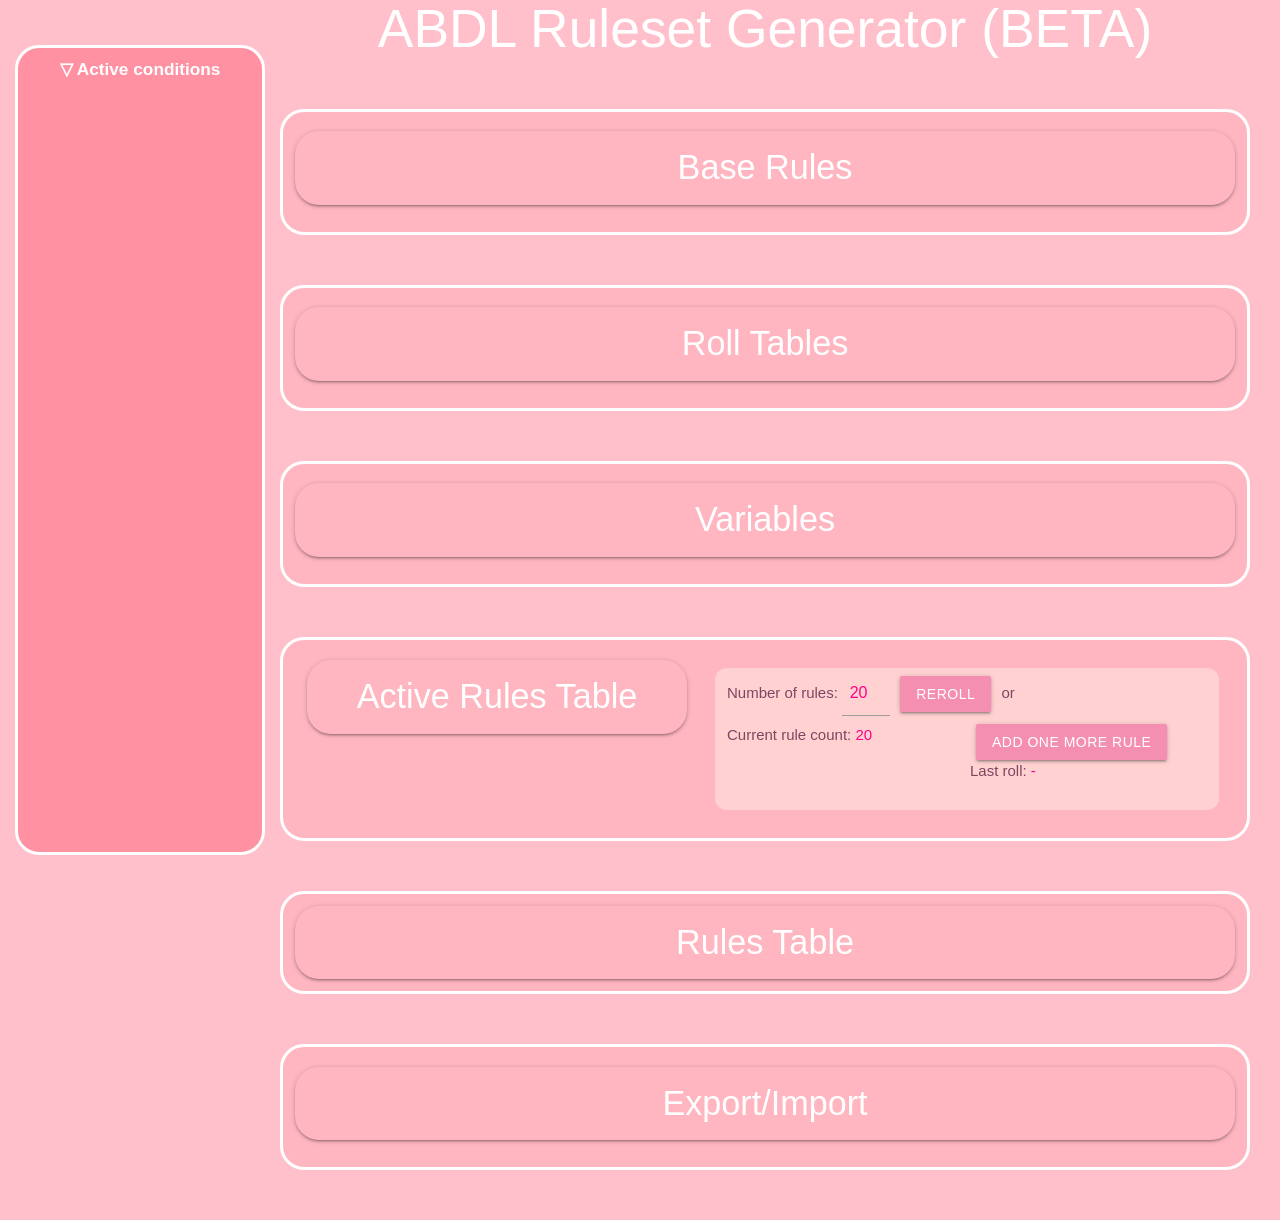
<file: index.html>
<!DOCTYPE html>
<html>
<head>
  <meta name="description" content="ABDL Ruleset Generator (BETA)">
  <meta name="author" content="Timmy Wormwood">
  <meta charset="UTF-8">
  <title>ABDL Ruleset Generator (BETA)</title>
  
  <script type="text/javascript" src="js/jquery.js"></script>
  <script type="text/javascript" src="json/tableData.json"></script>
  
  <!--Import Google Icon Font-->
  <link href="https://fonts.googleapis.com/icon?family=Material+Icons" rel="stylesheet">
  <!--Import materialize.css-->
  <link type="text/css" rel="stylesheet" href="css/materialize.css"  media="screen,projection"/>
  
  <link rel="stylesheet" href="css/main.css">

  <!--Let browser know website is optimized for mobile-->
  <meta name="viewport" content="width=device-width, initial-scale=1.0"/>
</head>

<script>

  // Globally scoped variables
  let activeRuleset = [];
  let condensedActiveRuleset = [];
  let likelihoodArray = [];
  let rulesVariablesData = [];
  let customVariablesData = [];
  customVariablesData["diaperTime"] = 0;
  let derivedVariablesData = [];
  let lastRolledRuleID = "-";
  let lastRoledRuleIDArray = [];
  let A0_inputValue = 0;
  

  // Automatically populate rules table with info from JSON
  const populateRulesTable = function() {
    console.log("Populating rules table...");
    const rulesTable = document.getElementById("rulesTable");
    
    rulesData.forEach(rule => {
      let row = rulesTable.insertRow();
      $(row).addClass("rulesRow");
      $(row).addClass(rule.category);
      
      let ruleId = row.insertCell(0);
      let likelihood = row.insertCell(1);
      let maxStack = row.insertCell(2);
      let stack = row.insertCell(3);
      let description = row.insertCell(4);
      
      ruleId.innerHTML = rule.rule_id;
      likelihood.innerHTML = rule.likelihood;
      maxStack.innerHTML = rule.max_stacks;
      stack.innerHTML = "<span id='RulesTableStack_" + rule.rule_id + "' class='RulesTableStackSpan'>0</span><button class='addStack activeButton vertical-center waves-effect waves-light pink lighten-3 btn' onclick='addRuleStack(\"" + rule.rule_id + "\")'>+</button><button class='removeStack activeButton vertical-center waves-effect waves-light pink lighten-3 btn' onclick='removeRuleStack(\"" + rule.rule_id + "\")'>&minus;</button>";
      stack.classList.add("RulesTableStackCell");
      description.innerHTML = rule.description.replace(/_Value/g, "_Value_AllRules").replace(/A0_MissingCountInput/g, "A0_MissingCountInput_AllRules");
      
      // Add class for the rule id cell if it is among the rules not handled by the "Active conditions" sidebar.
      if (notConditionListOrAutocalcRules.includes(rule.rule_id)) {
        ruleId.classList.add("notConditionListRule");
      }
    });
  };


  // Automatically populate active rules table
  const populateActiveRulesTable = function() {
    console.log("Populating active rules table...");
    let activeRulesTable = document.getElementById("activeRulesTable");
    
    Object.entries(activeRuleset).forEach(rule => {
      if (rule[1].stacks > 0) {
        let row = activeRulesTable.insertRow();
        $(row).attr("id", rule[0]);
        $(row).addClass("activeRulesRow");
        $(row).addClass(rule[1].category);
        
        if (lastRoledRuleIDArray.includes(rule[0])) {
          $(row).addClass("lastRolledRule");
        }
        
        let ruleId = row.insertCell(0);
        let stacks = row.insertCell(1);
        let description = row.insertCell(2);

        ruleId.innerHTML = rule[0];
        stacks.innerHTML = rule[1].stacks;
        description.innerHTML = rule[1].description;
        
        // Add class for the rule id cell if it is among the rules not handled by the "Active conditions" sidebar.
        if (notConditionListOrAutocalcRules.includes(rule[0])) {
          ruleId.classList.add("notConditionListRule");
        }
    
      //Calculates and updates the inner values inside the rule text
      if (rule[1].per_additional_stack != "") {
        let spanID = rule[1].rule_id + "_Value";
        rule[1].total_value = rule[1].starting_value + (rule[1].per_additional_stack * (rule[1].stacks - 1));
        document.getElementById(spanID).textContent = rule[1].total_value;
      }
      if (rule[1].rule_id == "A0") {
        //Auto-update diaper time when the input box at rule A0 changes.
        document.getElementById('A0_MissingCountInput').addEventListener('input', function(event) {
          console.log('A0 input changed, recalculating variables');
          A0_inputValue = event.target.value;
          calculateVariables();
          clearTable("variablesRow");
          populateVariablesTable();
        });
      }
      }
    });
    
    updateConditions();
  };


  // Automatically populate variables table with info from JSON
  const populateVariablesTable = function() {
    console.log("Populating variables table...");
    const variablesTable = document.getElementById("variablesTable");
    
    Object.entries(baseVariablesData).forEach(baseVar => {
      let row = variablesTable.insertRow();
      $(row).addClass("variablesRow");
      $(row).addClass(baseVar[1].category);
      
      let name = row.insertCell(0);
      let units = row.insertCell(1);
      let baseValue = row.insertCell(2);
      let fromRules = row.insertCell(3);
      let custom = row.insertCell(4);
      let totalValue = row.insertCell(5);
      let customAdd = row.insertCell(6);
      
      name.innerHTML = baseVar[1].name;
      units.innerHTML = baseVar[1].units;
      $(units).addClass("unitsCell");
      baseValue.innerHTML = baseVariablesData[baseVar[0]].value;
      fromRules.innerHTML = rulesVariablesData[baseVar[0]];
      custom.innerHTML = '';
      totalValue.innerHTML = derivedVariablesData[baseVar[0]];
      totalValue.classList.add("highlight");
      
      // It feels stupid to add this custom input box to only Diaper Time here, but whatever, it's not that big of an overhead...
      if (baseVar[0] == "diaperTime") {
        custom.innerHTML = customVariablesData["diaperTime"];
        customAdd.innerHTML = '<input id="diaperTimeCustomInput" type="number" name="diaperTimeCustom" value="0" /><a id="diaperTimeCustomAddButton" class="activeButton vertical-center waves-effect waves-light pink lighten-3 btn" onclick="customDiaperTimeAdd()">Add</a>';
      }
    });
    let diaperTimeCustomInput = document.getElementById("diaperTimeCustomInput");
    diaperTimeCustomInput.addEventListener('keypress', diaperTimeCustomInputEnter)
  };
  
  const diaperTimeCustomInputEnter = function() {
    if (event.key === 'Enter') {
      customDiaperTimeAdd();
    }
  }
  
  const customDiaperTimeAdd = function() {
    diaperTimeCustomInput = document.getElementById("diaperTimeCustomInput");
    customVariablesData["diaperTime"] += Number(diaperTimeCustomInput.value);
    //diaperTimeCustomInput.value = 0;
    calculateVariables();
    clearTable("variablesRow");
    populateVariablesTable();
  }

  // Calculate modified variable values based on base values and active rule stacks
  const calculateVariables = function() {
    console.log("Calculating variables...");
    if (Object.keys(baseVariablesData).includes("diaperTime")) {
      let A0_DiaperTimePerStack = 0;
      let A0_DiaperTimePerStackElement = document.getElementById("A0_Value2");
      if (A0_DiaperTimePerStackElement) {
        A0_DiaperTimePerStack = Number(A0_DiaperTimePerStackElement.textContent);
      }
      
      rulesVariablesData["diaperTime"] = activeRuleset["M0"].total_value + A0_DiaperTimePerStack * A0_inputValue;
      derivedVariablesData["diaperTime"] = baseVariablesData.diaperTime.value + rulesVariablesData["diaperTime"] + customVariablesData["diaperTime"];
    }
    if (Object.keys(baseVariablesData).includes("cornerTime")) {
      rulesVariablesData["cornerTime"] = activeRuleset["C0"].total_value;
      derivedVariablesData["cornerTime"] = baseVariablesData.cornerTime.value + rulesVariablesData["cornerTime"];
    }
    if (Object.keys(baseVariablesData).includes("drinkingAmount")) {
      rulesVariablesData["drinkingAmount"] = activeRuleset["D0"].total_value;
      derivedVariablesData["drinkingAmount"] = baseVariablesData.drinkingAmount.value + rulesVariablesData["drinkingAmount"];
    }
    if (Object.keys(baseVariablesData).includes("swatsPerSpanking")) {
      rulesVariablesData["swatsPerSpanking"] = activeRuleset["P0"].total_value;
      derivedVariablesData["swatsPerSpanking"] = baseVariablesData.swatsPerSpanking.value + rulesVariablesData["swatsPerSpanking"];
    }
    if (Object.keys(baseVariablesData).includes("paciTime")) {
      rulesVariablesData["paciTime"] = activeRuleset["B0"].total_value;
      derivedVariablesData["paciTime"] = baseVariablesData.paciTime.value + rulesVariablesData["paciTime"];
    }
    if (Object.keys(baseVariablesData).includes("changeRequirement")) {
      rulesVariablesData["changeRequirement"] = activeRuleset["E5"].total_value;
      derivedVariablesData["changeRequirement"] = baseVariablesData.changeRequirement.value + rulesVariablesData["changeRequirement"];
    }
    console.log(derivedVariablesData);
  };


  // Generate a object representing a random set of rules.
  //   The returned object contains an element for every rule in the rulesData.
  //   Elements follow this format:   "<rule_id>": <num_stacks>
  const generateActiveRuleset = function(numRules) {
    console.log("Generating active ruleset...");
    numRules = Number(numRules)
    const activeRules = initializeActiveRuleset(rulesData);
    
    if (numRules > maxRules) {
      console.log("ERROR: Desired number of rules is impossible. Defaulting to maximum number of rules: " + maxRules); // TODO: Make a notification box when this happens.
      Object.values(activeRules).forEach(rule => {
        rule.stacks = rule.max_stacks;
        numRules = maxRules;
      });
    } else {
      //handle activeRulesTable class
      let i = 0;
      while (i < numRules) {
        const roll = Math.floor(Math.random() * likelihoodArray.length);
        const rolledRuleId = likelihoodArray[roll];
        if (activeRules[rolledRuleId].stacks <= activeRules[rolledRuleId].max_stacks - 1) {
          activeRules[rolledRuleId].stacks = activeRules[rolledRuleId].stacks + 1;
          i++;
          
          // On rolling X2, add extra rules automatically
          if (rolledRuleId == "X2") {
            if (activeRules[rolledRuleId].stacks == 1) {
              numRules += Number(activeRules[rolledRuleId].starting_value);
              
            } else {
              numRules += Number(activeRules[rolledRuleId].per_additional_stack);
            }
            if (numRules > maxRules) {
              numRules = maxRules;
            }
          }
        }
      }
    }
    const condensedActiveRules = [];
    Object.values(activeRules).forEach(rule => {
      if (rule.stacks > 0) {
        condensedActiveRules.push(rule);
      }
    });
    console.log(condensedActiveRules);
    
    activeRuleset = activeRules;
    condensedActiveRuleset = condensedActiveRules; // Maybe get rid of this one
    
    // Update stacks in Rules Table
    Object.values(activeRuleset).forEach(rule => {updateRulesTableStack(rule.rule_id)});
    
  //Update "Current rule count" text
  document.getElementById("ruleCountNumber").textContent = numRules;
  };
  
  
  // Adds 1 stack to a specific rule
  const addRuleStack = function(ruleId) {
    let ruleCountNumber = Number(document.getElementById("ruleCountNumber").textContent);
    if (ruleCountNumber >= maxRules) {return}
    
    let i = 0;
    numRules = 1;
    lastRolledRuleID = "";
    lastRoledRuleIDArray = [];
    
    if (activeRuleset[ruleId].stacks <= activeRuleset[ruleId].max_stacks - 1) {
      activeRuleset[ruleId].stacks = activeRuleset[ruleId].stacks + 1;
      updateRulesTableStack(ruleId);
      i++;
      ruleCountNumber++;
      
      lastRolledRuleID += ruleId;
      lastRoledRuleIDArray.push(ruleId);
      
      //On rolling X2, add extra rules automatically
      if (ruleId == "X2") {
        if (activeRuleset[ruleId].stacks == 1) {
          numRules += Math.min(Number(activeRuleset[ruleId].starting_value), maxRules - ruleCountNumber - numRules);
        } else {
          numRules += Math.min(Number(activeRuleset[ruleId].per_additional_stack), maxRules - ruleCountNumber - numRules);
        }
      }
      
      if (numRules > 1) {
        while (i < numRules) {
          const roll = Math.floor(Math.random() * likelihoodArray.length);
          const rolledRuleId = likelihoodArray[roll];
          if (activeRuleset[rolledRuleId].stacks <= activeRuleset[rolledRuleId].max_stacks - 1) {
            activeRuleset[rolledRuleId].stacks = activeRuleset[rolledRuleId].stacks + 1;
            updateRulesTableStack(rolledRuleId);
            i++;
            ruleCountNumber++;
            
            lastRolledRuleID += ", ";
            lastRolledRuleID += rolledRuleId;
            lastRoledRuleIDArray.push(rolledRuleId);
            
            //On rolling X2, add extra rules automatically
            if (rolledRuleId == "X2") {
              if (activeRuleset[rolledRuleId].stacks == 1) {
                numRules += Math.min(Number(activeRuleset[rolledRuleId].starting_value), maxRules - ruleCountNumber - numRules);
              } else {
                numRules += Math.min(Number(activeRuleset[rolledRuleId].per_additional_stack), maxRules - ruleCountNumber - numRules);
              }
            }
          }
        }
      }
      //Update "Current rule count" text
      document.getElementById("ruleCountNumber").textContent = ruleCountNumber;
      //Update "Last roll" text
      document.getElementById("lastRolledID").textContent = lastRolledRuleID;
      //Update tables
      updateRulesTables(); 
    }
  }
  
  // Removes 1 stack from a specific rule
  // Obviously, removing a stack of X2 does not remove any other rules automatically.
  const removeRuleStack = function(ruleId) {
    let ruleCountNumber = Number(document.getElementById("ruleCountNumber").textContent);
    if (ruleCountNumber <= 0) {return}
    
    if (activeRuleset[ruleId].stacks >= 1) {
      activeRuleset[ruleId].stacks = activeRuleset[ruleId].stacks - 1;
      activeRuleset[ruleId].total_value = 0;
      updateRulesTableStack(ruleId);
      ruleCountNumber--;
    }
    
    //Update "Current rule count" text
    document.getElementById("ruleCountNumber").textContent = ruleCountNumber;
    //Update tables
    updateRulesTables(); 
  }
  
  
  const updateRulesTableStack = function(ruleId) {
    let stackCell = document.getElementById(`RulesTableStack_${ruleId}`);
    if (stackCell) {
        stackCell.innerHTML = activeRuleset[ruleId].stacks;
    }
  }
  

  const addActiveRules = function(numRules) {
    let ruleCountNumber = Number(document.getElementById("ruleCountNumber").textContent);
    if (ruleCountNumber >= maxRules) {return}
    
    let i = 0;
    numRules = Number(numRules);
    numRules = Math.min(numRules, maxRules - ruleCountNumber);
    lastRolledRuleID = "";
    lastRoledRuleIDArray = [];
    while (i < numRules) {
      const roll = Math.floor(Math.random() * likelihoodArray.length);
      const rolledRuleId = likelihoodArray[roll];
      if (activeRuleset[rolledRuleId].stacks <= activeRuleset[rolledRuleId].max_stacks - 1) {
        activeRuleset[rolledRuleId].stacks = activeRuleset[rolledRuleId].stacks + 1;
        i++;
        ruleCountNumber++;
        
        if (i > 1) {
          lastRolledRuleID += ", ";
        }
        lastRolledRuleID += rolledRuleId;
        lastRoledRuleIDArray.push(rolledRuleId);
        
        //On rolling X2, add extra rules automatically
        if (rolledRuleId == "X2") {
          if (activeRuleset[rolledRuleId].stacks == 1) {
            numRules += Math.min(Number(activeRuleset[rolledRuleId].starting_value), maxRules - ruleCountNumber - numRules);
          } else {
            numRules += Math.min(Number(activeRuleset[rolledRuleId].per_additional_stack), maxRules - ruleCountNumber - numRules);
          }
        }
      }
    }
    //Update "Current rule count" text
    document.getElementById("ruleCountNumber").textContent = ruleCountNumber;
    //Update "Last roll" text
    document.getElementById("lastRolledID").textContent = lastRolledRuleID;
  };
  
  // Helper function for generateActiveRuleset
  const initializeActiveRuleset = function() {
    console.log("Initializing activeRules object...");
    const activeRules = {};
    rulesData.forEach(rule => {
      activeRules[rule.rule_id] = {
        "stacks": 0,
        "max_stacks": rule.max_stacks,
        "description": rule.description,
        "category": rule.category,
        "rule_id": rule.rule_id,
        "starting_value": rule.starting_value || "",
        "per_additional_stack": rule.per_additional_stack || "",
        "total_value": 0
      };
    });
    console.log(activeRules);
    return activeRules;
  };


  // Creates an array of Rule IDs where each Rule ID appears in the 
  //   array a number of times equal to that rule's likelihood.
  const createLikelihoodArray = function() {
    console.log("Creating likelihoodArray...");
    rulesData.forEach(rule => {
      for (let i = 0; i < rule.likelihood; i++) {
        likelihoodArray.push(rule.rule_id);
      }
    });
    console.log(likelihoodArray);
  };


  // Calculates the maximum possible number of accepted rolls
  const calcMaxRules = function() {
    console.log("Calculating max rolls...");
    let maxRules = 0;
    rulesData.forEach(rule => {
      maxRules += rule.max_stacks;
    });
    console.log(maxRules);
    return maxRules;
  };


  const clearTable = function(rowsClassName) {
    console.log("Clearing table with rows: " + rowsClassName);
    let rows = document.getElementsByClassName(rowsClassName);
    while (rows.length > 0) {
      rows[0].remove();
    }
  };


  const rerollActiveRulesTable = function() {
    console.log("REROLLING!");
    const numRules = document.getElementById("numRulesInput").value;
    generateActiveRuleset(numRules);
    updateRulesTables();
    calculateVariables();
    clearTable("variablesRow");
    populateVariablesTable();
  };


  const rollOnRollTable = function(rollTableId, rollTableTitleId, rollTableWrapperId) {
    const rollTable = document.getElementById(rollTableId);
    const rollTableTitle = document.getElementById(rollTableTitleId);
    const rollTableWrapper = document.getElementById(rollTableWrapperId);
    const rows = rollTable.firstElementChild.children;
    // Unselect all rows
    for (const row of rows) {
      row.classList.remove("selected");
    }
    // Make new roll
    const roll = Math.floor(Math.random() * rows.length);
    rows[roll].classList.add("selected");
    // If table is collapsed, hide each row then make the selected one visible
    if (!rollTableTitle.classList.contains("active")) {
      for (const row of rows) {
        row.classList.add("hidden");
      }
      rows[roll].classList.remove("hidden");
      rollTableWrapper.style.display = "block";
      rollTableTitle.classList.add("partiallyHidden");
    }
    // If rolled 8 on wetting table (=bodywriting roll), clear the current bodywriting roll
    if ((rollTableId == "wettingRollTable") && roll == 7) {
      const span = document.getElementById("bodyWritingSpan");
      if (span) {
        span.innerHTML = "";
      }
    }
    // If rolled 8 on changing table (=wait 3d10 roll), clear the current 3d10 roll
    if ((rollTableId == "changingRollTable") && roll == 7) {
      const span = document.getElementById("roll3d10Span");
      if (span) {
        span.innerHTML = "";
      }
    }
  };


  const populateRollTables = function() {
    console.log("Populating roll tables...");
    const rollTables = document.getElementById("rollTables");
    /* table ids: randomRollTable, soggyRollTable, paciRollTable, wettingRollTable, changingRollTable */
    const randomRollTable = document.getElementById("randomRollTable");
    const soggyRollTable = document.getElementById("soggyRollTable");
    const paciRollTable = document.getElementById("paciRollTable");
    const wettingRollTable = document.getElementById("wettingRollTable");
    const changingRollTable = document.getElementById("changingRollTable");
    let randomRollTableContent = "";
    let soggyRollTableContent = "";
    let paciRollTableContent = "";
    let wettingRollTableContent = "";
    let changingRollTableContent = "";
    
    let i = 1;
    rollTablesData[0].options.forEach(rollDesc => {
      randomRollTableContent += "<tr><td>" + i + "</td><td>" + rollDesc.description + "</td></tr>";
      i++;
    });
    i = 1;
    rollTablesData[1].options.forEach(rollDesc => {
      soggyRollTableContent += "<tr><td>" + i + "</td><td>" + rollDesc.description + "</td></tr>";
      i++;
    });
    i = 1;
    rollTablesData[2].options.forEach(rollDesc => {
      paciRollTableContent += "<tr><td>" + i + "</td><td>" + rollDesc.description + "</td></tr>";
      i++;
    });
    i = 1;
    rollTablesData[3].options.forEach(rollDesc => {
      wettingRollTableContent += "<tr><td>" + i + "</td><td>" + rollDesc.description + "</td></tr>";
      i++;
    });
    i = 1;
    rollTablesData[4].options.forEach(rollDesc => {
      changingRollTableContent += "<tr><td>" + i + "</td><td>" + rollDesc.description + "</td></tr>";
      i++;
    });
    // i = 1;
    
    randomRollTable.innerHTML = randomRollTableContent;
    soggyRollTable.innerHTML = soggyRollTableContent;
    paciRollTable.innerHTML = paciRollTableContent;
    wettingRollTable.innerHTML = wettingRollTableContent;
    changingRollTable.innerHTML = changingRollTableContent;
  };
  
  const rollBodyWriting = function() {
    const span = document.getElementById("bodyWritingSpan");
    const array = rollTablesData[5].options;
    const roll = Math.floor(Math.random() * array.length);
    span.innerHTML = array[roll].description;
  };
  
  const rollDice = function(rolls, sides) {
    let result = 0;
    for (let i = 0; i < rolls; i++) {
      result += Math.floor(Math.random() * sides) + 1;
    }
    return result;
  };
  
  const roll3d10 = function() {
    const span = document.getElementById("roll3d10Span");
    span.innerHTML = rollDice(3,10);
  };
  
  
  const addRuleByAmount = function(numRules) {
    addActiveRules(numRules);
    updateRulesTables();  
  };
  
  // To use with the import function, doesn't auto-add more random rules on rule X2
  const addRule_Import = function(ruleId, stackTarget) {
    let stackDifference = stackTarget - activeRuleset[ruleId].stacks;
    activeRuleset[ruleId].stacks = stackTarget;
    //Update "Current rule count" text
    document.getElementById("ruleCountNumber").textContent = Number(document.getElementById("ruleCountNumber").textContent) + stackDifference;
    
    updateRulesTables();
  }
  
  const updateRulesTables = function() {
    clearTable("activeRulesRow");
    populateActiveRulesTable();
    calculateVariables();
    clearTable("variablesRow");
    populateVariablesTable();
  };
  
  
  const setupCollapsible = function(buttonId, contentId) {
    const button = document.getElementById(buttonId);
    button.addEventListener("click", function() {
      this.classList.toggle("active");
      let content = document.getElementById(contentId);
      if (content.style.display === "block") {
        content.style.display = "none";
      } else {
        content.style.display = "block";
      }
    });
  };
  
  const setupCollapsible2 = function(buttonId, contentId) {
    const button = document.getElementById(buttonId);
    const content = document.getElementById(contentId);
    const rows = content.firstElementChild.firstElementChild.children;
    button.addEventListener("click", function() {
      // If the table is partiallyHidden from rollOnRollTable then collapse it and hadle leftovers from rollOnRollTable,
      // Else if table is collapsed then expand it, 
      // Else collapse all
      if (this.classList.contains("partiallyHidden")) {
        content.style.display = "none";
        for (const row of rows) {
          row.classList.remove("hidden");
        }
        this.classList.remove("partiallyHidden");
      } else if (!this.classList.contains("active")) {
        this.classList.add("active");
        content.style.display = "block";
        for (const row of rows) {
          row.classList.remove("hidden");
        }
      } else {
        this.classList.remove("active");
        content.style.display = "none";
      }
    });
  };


  const setupCollapsibles = function() {
    setupCollapsible("baseRulesTableTitle", "baseRules");
    setupCollapsible("rollTablesTitle", "rollTables");
    setupCollapsible("variablesTableTitle", "variablesTable");
    setupCollapsible("activeRulesTableTitle", "activeRulesTable");
    setupCollapsible("rulesTableTitle", "rulesTable");
    setupCollapsible("exportImportTitle", "exportImportInnerWrapper");
    
    setupCollapsible2("paciRollTableTitle", "paciRollTableWrapper");
    setupCollapsible2("soggyRollTableTitle", "soggyRollTableWrapper");
    setupCollapsible2("randomRollTableTitle", "randomRollTableWrapper");
    setupCollapsible2("wettingRollTableTitle", "wettingRollTableWrapper");
    setupCollapsible2("changingRollTableTitle", "changingRollTableWrapper");
  };
  
  // Stores the list of conditions and which rules have that condition
  // Try to have as few conditions as you can while separating key things that need attention, like having to do something *before* something.
  // todo: Vary order as needed to be more logical
  const conditionsList = {
    "While sucking something and lying down...": ["M1"],
    "When drinking...": ["D1", "D2", "D6"],
    "When drinking while wet...": ["D5"],
    "When sucking to drink...": ["D3", "D7"],
    "Interrupting paci time to drink...": ["D4"],
    "Before pacifier...": ["B3"],
    "When pacifier...": ["B1"],
    "Before removing paci...": ["B2"],
    "Before corner time...": ["C4"],
    "Before corner time after spanking...": ["C6"],
    "During corner time...": ["C1", "C2", "C3", "C5"],
    "Before spanking...": ["P1", "P6"],
    "During spanking...": ["P2", "P3", "P7"],
    "After spanking...": ["P4", "P5"],
    "After spanking or corner...": ["X0"],
    "When in wet diaper...": ["A3"],
    "Before change...": ["E0", "E2", "E3", "E1", "E4"]
  }
  
  // A short description to add after the rule ID in the "Active conditions" sidebox
  const conditionListShortEffect = {
    "M1": "try to wet.",
    "C1": "on dropping coin (count!), extend cornertime.",
    "C2": "on dropping coin (count!), spanking after corner.",
    "C3": "on dropping coin (count!), add diaper time.",
    "C4": "set extra timer to wet.",
    "C5": "suck paci.",
    "C6": "increase corner time.",
    "D1": "must be baby bottle/sippy cup.",
    "D2": "must be lying down.",
    "D3": "don't remove lips until finished.",
    "D4": "try to wet before putting back paci.",
    "D5": "try to wet.",
    "D6": "hold drink with both hands.",
    "D7": "do X min paci afterwards.",
    "P1": "coinflip, on heads use implement.",
    "P2": "\"Thank you, Mommy/Daddy\" after each swat.",
    "P3": "suck paci.",
    "P4": "add diaper time.",
    "P5": "if spanked while wet, do corner time.",
    "P6": "if spanked while wet, double spanks.",
    "P7": "put bodyweight on bladder.",
    "E0": "suck paci continuously for X mins.",
    "E1": "on meeting change conditions, [check rule].",
    "E2": "spanking before or after.",
    "E3": "X% cornertime.",
    "E4": "on meeting change conditions, [check rule].",
    "A3": "may not cover it [some exceptions].",
    "B1": "no standing.",
    "B2": "roll d6, [check rule].",
    "B3": "roll d6, [check rule].",
    "X0": "if wet, paci, forbidden to stand -> add diaper time."
  }
  /*
    List of rules with a handled condition:
      M1, C1, C2, C3, C4, C5, C6, D1, D2, D3, D4, D5, D6, D7, P1, P2, P3, P4, P5, P6, P7, E0, E1, E2, E3, E4, B1, B2, B3, X0
    List of rules without a handled condition:
      M0, C0, D0, P0, E5, A0, A1, A2, B0, X1, X2, X3, X4, X5
  */
  const notConditionListOrAutocalcRules = ["A0", "A1", "A2", "X1", "X3", "X4", "X5"];
  
  // Updates the "Active conditions" sidebox based on currently active rules
  //todo: add collapse/expand all button
  /*This should be the list of active conditions, with a list of clickable rule IDs below the condition, that list being collapsible*/
  /*Symbols for collapse: https://stackoverflow.com/questions/2701192/what-characters-can-be-used-for-up-down-triangle-arrow-without-stem-for-displa */
  const updateConditions = function() {
    // Create array with active rule IDs
    let activeRuleIDs = [];
    Object.entries(activeRuleset).forEach(rule => {
      if (rule[1].stacks > 0) {
        activeRuleIDs.push(rule[1].rule_id);
      }
    });
    
    // Create list of conditions
    let conditions = "";
    let i = 0;
    Object.entries(conditionsList).forEach(cond => {
      // Check if any of the IDs listed for the condition is in the activeRuleIDs array
      let hasActiveRule = false;
      cond[1].forEach(condEffID => {
        if (activeRuleIDs.includes(condEffID)) {
          hasActiveRule = true;
        }
      });
      
      // If there was an active rule, list the condition
      if (hasActiveRule) {
        conditions += '<div class="condition expanded" id="cond_' + i + '">' + cond[0] + '</div>';
        // todo: add "expanded" class after collapse/expand logic is written, changing classes on click
        
        // List the active rules for the condition
        cond[1].forEach(condEffID => {
          if (activeRuleIDs.includes(condEffID)) {
            conditions += '<div class="conditionEffect" id="' + condEffID + '_cond">' + condEffID + ' - ' + conditionListShortEffect[condEffID] + '</div>';
          }
        });
      }
      i++;
    });
    
    let conditionsContentArea = document.getElementById("conditionsContent");
    conditionsContentArea.innerHTML = conditions;
    addContitionsEventListeners(conditionsContent);
  }
  
  // Make "Active conditions" entries clickable
  const addContitionsEventListeners = function(conditionsContentArea) {
    Array.from(conditionsContentArea.children).forEach(child => {
      // Condition click event
      if (child.classList.contains("condition")) {
        child.addEventListener("click", function(event) {
          let nextSibling = child.nextElementSibling;
          if (child.classList.contains("expanded")) {
            child.classList.remove("expanded");
            child.classList.add("collapsed");
            while (nextSibling && nextSibling.classList.contains("conditionEffect")) {
              nextSibling.classList.add("hidden");
              nextSibling = nextSibling.nextElementSibling;
            }
          } else {
            child.classList.remove("collapsed");
            child.classList.add("expanded");
            while (nextSibling && nextSibling.classList.contains("conditionEffect")) {
              nextSibling.classList.remove("hidden");
              nextSibling = nextSibling.nextElementSibling;
            }
          }
        });
      }
      // Rule click event to expand active rules table and highlight rule
      if (child.classList.contains("conditionEffect")) {
        child.addEventListener("click", function(event) {
          let activeRulesTableTitle = document.getElementById("activeRulesTableTitle");
          let activeRulesTable = document.getElementById("activeRulesTable");
          if (!activeRulesTableTitle.classList.contains("active")) {
            activeRulesTableTitle.classList.add("active");
            activeRulesTable.style.display = "block";
          }
          let rule = document.getElementById(child.id.split("_")[0]);
          if (!isElementInView(rule)) {
            rule.scrollIntoView({ behavior: 'smooth', block: 'center' });
          }
          const currentBackgroundColor = getComputedStyle(rule).backgroundColor;
          rule.style.setProperty('--initial-color', currentBackgroundColor);
          rule.classList.add("flash-active");
          setTimeout(() => {
            rule.classList.remove('flash-active');
          }, 1500);
        });
      }
    });
    // Title click event to collapse/expand all
    let sideboxTitle = document.getElementById("sideBoxTitle");
    sideboxTitle.addEventListener("click", function(event) {
      // If currently expanded then collapse all, else expand all
      if (sideboxTitle.classList.contains("expanded")) {
        sideboxTitle.classList.remove("expanded");
        sideboxTitle.classList.add("collapsed");
        Array.from(conditionsContentArea.children).forEach(child => {
          if (child.classList.contains("condition") && child.classList.contains("expanded")) {
            child.classList.remove("expanded");
            child.classList.add("collapsed");
          }
          if (child.classList.contains("conditionEffect") && !child.classList.contains("hidden")) {
            child.classList.add("hidden");
          }
        });
      } else {
        sideboxTitle.classList.remove("collapsed");
        sideboxTitle.classList.add("expanded");
        Array.from(conditionsContentArea.children).forEach(child => {
          if (child.classList.contains("condition") && child.classList.contains("collapsed")) {
            child.classList.remove("collapsed");
            child.classList.add("expanded");
          }
          if (child.classList.contains("conditionEffect") && child.classList.contains("hidden")) {
            child.classList.remove("hidden");
          }
        });
      }
    });
  }
  
  // Checks if element is in view currently
  function isElementInView(element) {
    var docViewTop = $(window).scrollTop();
    var docViewBottom = docViewTop + $(window).height();
    var elemTop = $(element).offset().top;
    var elemBottom = elemTop + $(element).height();

    return ((elemBottom <= docViewBottom) && (elemTop >= docViewTop));
}
  
  // Finds the condition based on rule id
  // Currently unused.
  const findCondition = function(ruleID) {
    return Object.keys(conditionsList).filter(key => conditionsList[key].includes(ruleID));
  }
  
  const exportSave = function() {
    let exportContent = {};
    let activeRulesIdStack = [];
    
    Object.entries(activeRuleset).forEach(rule => {
      if (rule[1].stacks > 0) {
        activeRulesIdStack.push([rule[1].rule_id,rule[1].stacks]);
      }
    });
    exportContent["activeRulesIdStack"] = activeRulesIdStack;
    
    exportContent["A0_inputValue"] = A0_inputValue;
    exportContent["customDiaperTime"] = customVariablesData["diaperTime"];
    
    document.getElementById("exportImportTextarea").value = JSON.stringify(exportContent);
  }
  let importContent = [];
  const importSave = function() {
    //let importContent = [];
    importContent = JSON.parse(document.getElementById("exportImportTextarea").value);
    
    if (typeof importContent["A0_inputValue"] === "number") {
      A0_inputValue = importContent["A0_inputValue"];
    }
    
    lastRolledRuleID = "-";
    lastRoledRuleIDArray = [];
    document.getElementById("lastRolledID").textContent = lastRolledRuleID;
    
    generateActiveRuleset(0);
    importContent["activeRulesIdStack"].forEach(rule => {
      if (typeof rule[0] === "string" && typeof rule[1] === "number") {
        addRule_Import(rule[0], rule[1]);
      }
    });
    
    let A0_inputArea = document.getElementById('A0_MissingCountInput');
    if (A0_inputArea) {
      A0_inputArea.value = A0_inputValue;
    }
    
    if (typeof importContent["customDiaperTime"] === "number") {
      customVariablesData["diaperTime"] = importContent["customDiaperTime"];
    }
    
    calculateVariables();
    clearTable("variablesRow");
    populateVariablesTable();
  }
  
  const maxRules = calcMaxRules(rulesData);
  
  const main = function() {
    populateRollTables();
    populateRulesTable();
    createLikelihoodArray();
    generateActiveRuleset(20);
    populateActiveRulesTable();
    calculateVariables();
    populateVariablesTable();
    setupCollapsibles();
  };

</script>

<body onload="main()">
  <div class="mainContainer">
    <div class="sideBox">
      <h6 id="sideBoxTitle" class="expanded">Active conditions</h6>
      <div id="conditionsContent"></div>
    </div>
    <div class="mainContent">
      <h2>ABDL Ruleset Generator (BETA)</h2>
      
      <div id="baseRulesWrapper" class="tableWrapper">
        <h4 id="baseRulesTableTitle" class="collapsible">Base Rules</h4>
        <div id="baseRules" class="content">
          <div class="baseRuleGroupWrapper">
            <p style="text-align: center;">
              <img src="images/Roll%20Diagram%20Full.png" style="max-width: 1024px;">
            </p>
            <h5>Main Goal</h5>
            <ul>
              <li class="baseRule">You have to <span class="highlight">serve all of your Diaper Time</span> (which can be found in the Variables table below). Once you have served all of it, the game is over (unless you have rules in your ruleset that state otherwise).</li>
              <ul>
                <li class="baseRule">Note that there are some rules which may require you to add to your overall Diaper Time during the game, so make sure you keep track of any additions you may incur.</li>
              </ul>
            </ul>
            <h5>Base Tasks</h5>
            <ul>
              <li class="baseRule">Every hour of diaper time served, you must <span class="highlight">drink</span> your entire <span class="highlight">Drinking Amount</span>.</li>
              <li class="baseRule">Every hour of diaper time served, you must <span class="highlight">suck on your paci</span> for the amount of time specified by your <span class="highlight">Paci Time</span> variable.</li>
              <ul>
                <li class="baseRule"><span class="highlight">If you fail</span> to do either, then</li>
                <ul>
                  <li class="baseRule">you must <span class="highlight">add 1 rule</span> if you failed one of them or <span class="highlight">add 2 rules</span> if you failed both,</li>
                  <li class="baseRule"><span class="highlight">time doesn't count as Diaper Time served</span> until you've finished both,</li>
                  <li class="baseRule">you <span class="highlight">may not start your next random timer</span> until you've finished both,</li>
                  <li class="baseRule"><span class="highlight">for each further hour</span> spent without finishing your drinking/paci time, you must <span class="highlight">add an additional 2 rules for each</span> one that is still not finished.</li>
                </ul>
              </ul>
            </ul>
            <h5>Roll Tables</h5>
            <ul>
              <li class="baseRule">Every 30 minutes, you must <span class="highlight">set a random timer</span> for between 0 & 30 minutes.
              <br/>Whenever your timer goes off, you must roll on the <span class="highlight">Random Roll Table</span>.</li>
              <ul>
                <li class="baseRule"><span class="highlight">If you're wet</span> when the timer goes off, you must also roll on the <span class="highlight">Soggy Roll Table</span>.</li>
                <li class="baseRule"><span class="highlight">If you're sucking on your paci or baby bottle</span> when the timer goes off, you must also roll on the <span class="highlight">Paci Roll Table</span>.</li>
              </ul>
              <li class="baseRule"><span class="highlight">Whenever you wet</span> your diaper, you must roll on the <span class="highlight">Wetting Roll Table</span>.</li>
              <li class="baseRule"><span class="highlight">Before you change</span> your diaper, you must roll on the <span class="highlight">Changing Roll Table</span>.</li>
            </ul>
          </div>
          <div class="baseRuleGroupWrapper">
            <h5>Other Rules</h5>
            <ul>
              <li class="baseRule">Every time you <span class="highlight">break a rule</span>, you must <span class="highlight">add one more rule</span> to your ruleset and abide by it for the remainder of the game.</li>
              <li class="baseRule"><span class="highlight" style="color:yellow;">Read all "Active Rules"!</span> The "Active conditions" sidebar doesn't list all active rules, only the ones that have a trigger you have to pay attention to. The rule IDs not handled automatically are highlighted, but read the details of all the active rules before starting!</li>
              <li class="baseRule">You may <span class="highlight">pause the game</span> for any reason (for example to eat comfortably) at the <span class="highlight">cost</span> of rolling <span class="highlight">2 additional rules</span>. You are still not allowed to remove your diaper(s) during the pause, and may only remove or cover any clothing/accessories you have on if you absolutely need to. Try to not pause during any random timers. Nothing you do and no time counts towards the game during the pause.</li>
              <li class="baseRule">You are not allowed to change out of your current diaper until you believe you have <span class="highlight">saturated</span> it enough to meet your <span class="highlight">Change Requirement</span>. Your Change Requirement can be found below in the Variables table, and is measured by percentage of your diaper's max saturation (i.e. 100% saturation means your diaper is on the verge of leaking).</li>
              <ul>
                <li class="baseRule">If you stay in a messy diaper for 30 minutes, then you may ignore your required saturation percentage and change (once you've also fulfilled any additional requirements imposed by your rules).</li>
              </ul>
              <li class="baseRule"><span class="highlight">Corner time</span> (some rules or rolls may direct you to do corner time) must be done with
              <ul>
                <li class="baseRule"><span class="highlight">holding a coin with your nose</span> against a flat, vertical surface,</li>
                <li class="baseRule"><span class="highlight">without touching the surface</span> at any other point, and</li>
                <li class="baseRule"><span class="highlight">without leaning against the surface</span>, so there shouldn't be more than necessary pressure on the nose (a little here and there is fine, just don't put the weight of your head on it on purpose).</li>
                <li class="baseRule">If you're kneeling, use a pillow under your knees to protect them.</li>
              </ul>
              <li class="baseRule"><span class="highlight">Spankings</span> (some rules or rolls may direct you to do spanks) must be
              <ul>
                <li class="baseRule">on <span class="highlight">bare skin</span>,</li>
                <li class="baseRule">either <span class="highlight">right below the diaper on the back of the thighs</span> or on the <span class="highlight">inner thighs</span>, or, if you can easily pull your diaper down, on your <span class="highlight">bare bottom</span>.</li>
                <li class="baseRule">You must <span class="highlight">count out loud</span> after each swat, and any you forget to count before the next swat doesn't count.
              </ul>
              <li class="baseRule">During this game, you must be diapered at all times. There is no requirement for what kind of diaper you must have on.</li>
              <ul>
                <li class="baseRule">You may not remove your diaper for the duration of this dare except to change or to use the potty for number two if that's against your limits (nothing in this dare strictly requires messing).</li>
                <li class="baseRule">If you <span class="highlight">use the potty</span> for number two, pause the game, add the required <span class="highlight">two additional rules</span> for the pause, and try to not pee. If you pee more than 1-2 small drops, roll on the wetting table after you unpause the game.</li>
              </ul>
              <li class="baseRule">If you don't have a pacifier, then you may suck on something else in place of one in order to fulfill your Paci Time. Thumb, favorite stuffie, even a bottle would technically count. However, if you <i>do</i> have a paci, then you are required to use it, and no substitutions are allowed.</li>
              <li class="baseRule">If your random timer goes off while you are being spanked or in corner time, you must wait to perform your required rolls until after you are finished with all spankings & corner time you have assigned.</li>
            </ul>
          </div>
        </div>
      </div>
      
      <!-- TODO: It would be nice to eventually have the roll tables be auto-populated using external JSON -->
      <div id="rollTablesWrapper" class="tableWrapper">
        <h4 id="rollTablesTitle" class="collapsible">Roll Tables</h4>
        <div id="rollTables" class="content">
          <div class="rollTable">
            <div class="tableHeader">
              <h5 id="randomRollTableTitle" class="title collapsible">Random Roll Table</h5>
              <div class="controls">
                <a id="rerollRandomTable" class="activeButton vertical-center waves-effect waves-light pink lighten-3 btn" onclick="rollOnRollTable('randomRollTable', 'randomRollTableTitle', 'randomRollTableWrapper')">Roll</a>
              </div>
            </div>
            <div id="randomRollTableWrapper" class="random rollTable content">
              <table id="randomRollTable">
              </table>
            </div>
          </div>
          <div class="rollTable">
            <div class="tableHeader">
              <h5 id="soggyRollTableTitle" class="title collapsible">Soggy Roll Table</h5>
              <div class="controls">
                <a id="rerollSoggyTable" class="activeButton vertical-center waves-effect waves-light pink lighten-3 btn" onclick="rollOnRollTable('soggyRollTable', 'soggyRollTableTitle', 'soggyRollTableWrapper')">Roll</a>
              </div>
            </div>
            <div id="soggyRollTableWrapper" class="soggy rollTable content">
              <table id="soggyRollTable">
              </table>
            </div>
          </div>
          <div class="rollTable">
            <div class="tableHeader">
              <h5 id="paciRollTableTitle" class="title collapsible">Paci Roll Table</h5>
              <div class="controls">
                <a id="rerollPaciTable" class="activeButton vertical-center waves-effect waves-light pink lighten-3 btn" onclick="rollOnRollTable('paciRollTable', 'paciRollTableTitle', 'paciRollTableWrapper')">Roll</a>
              </div>
            </div>
            <div id="paciRollTableWrapper" class="pacifier rollTable content">
              <table id="paciRollTable">
              </table>
            </div>
          </div>
          <div class="rollTable">
            <div class="tableHeader">
              <h5 id="wettingRollTableTitle" class="title collapsible">Wetting Roll Table</h5>
              <div class="controls">
                <a id="rerollWettingTable" class="activeButton vertical-center waves-effect waves-light pink lighten-3 btn" onclick="rollOnRollTable('wettingRollTable', 'wettingRollTableTitle', 'wettingRollTableWrapper')">Roll</a>
              </div>
            </div>
            <div id="wettingRollTableWrapper" class="wetting rollTable content">
              <table id="wettingRollTable">
              </table>
            </div>
          </div>
          <div class="rollTable">
            <div class="tableHeader">
              <h5 id="changingRollTableTitle" class="title collapsible">Changing Roll Table</h5>
              <div class="controls">
                <a id="rerollChangingTable" class="activeButton vertical-center waves-effect waves-light pink lighten-3 btn" onclick="rollOnRollTable('changingRollTable', 'changingRollTableTitle', 'changingRollTableWrapper')">Roll</a>
              </div>
            </div>
            <div id="changingRollTableWrapper" class="changing rollTable content">
              <table id="changingRollTable">
              </table>
            </div>
          </div>
        </div>
      </div>
      
      <div id="variablesTableWrapper" class="tableWrapper">
        <h4 id="variablesTableTitle" class="collapsible">Variables</h4>
        <table id="variablesTable" class="content">
          <tr>
            <th></th>
            <th>Units</th>
            <th>Base amount</th>
            <th>Rules</th>
            <th>Custom</th>
            <th class="highlight">Total amount</th>
            <th></th>
          </tr>
        </table>
      </div>
      
      <div id="activeRulesTableWrapper" class="tableWrapper">
        <div id="activeRulesTableHeader" class="tableHeader">
          <h4 id="activeRulesTableTitle" class="collapsible">Active Rules Table</h4>
          <div id="activeRulesTableControls">
            Number of rules:
            <input id="numRulesInput" type="number" name="numRules" value="20" />
            <a id="rerollButton" class="activeButton vertical-center waves-effect waves-light pink lighten-3 btn" onclick="rerollActiveRulesTable()">Reroll</a>
            or
            <a id="addButton" class="activeButton vertical-center waves-effect waves-light pink lighten-3 btn" onclick="addRuleByAmount(1)">Add one more rule</a>
        <p id="ruleCount">Current rule count: <span id="ruleCountNumber">20</span></p>
        <p id="lastRolled">Last roll: <span id="lastRolledID">-</span></p>
          </div>
        </div>
        <table id="activeRulesTable" class="content">
          <tr>
            <th>Rule ID</th>
            <th>Stack</th>
            <th>Description</th>
          </tr>
        </table>
      </div>
      
      <div id="rulesTableWrapper" class="tableWrapper">
        <h4 id="rulesTableTitle" class="collapsible">Rules Table</h4>
        <table id="rulesTable" class="content">
          <tr>
            <th>Rule ID</th>
            <th>Likeli-hood</th>
            <th>Max Stack</th>
            <th>Stack</th>
            <th>Description</th>
          </tr>
        </table>
      </div>
      
      <div id="exportImportWrapper" class="tableWrapper">
        <h4 id="exportImportTitle" class="collapsible">Export/Import</h4>
        <div id="exportImportInnerWrapper" class="content">
          <a id="exportButton" class="activeButton vertical-center waves-effect waves-light pink lighten-3 btn" onclick="exportSave()">Export</a>
          <a id="importButton" class="activeButton vertical-center waves-effect waves-light pink lighten-3 btn" onclick="importSave()">Import</a>
          <a id="selectAllExportImportButton" class="activeButton vertical-center waves-effect waves-light pink lighten-3 btn" onclick="document.getElementById('exportImportTextarea').select();">Select All</a>
          <br />
          <textarea id="exportImportTextarea" type="text" name="exportImport"></textarea>
        </div>
      </div>
    </div>
  </div>  
  <!--JavaScript at end of body for optimized loading-->
  <script type="text/javascript" src="js/materialize.js"></script>
</body>

</html>
</file>
<file: css/main.css>
body {
  background-color: pink;
  color: white;
}

.mainContainer {
	
}

.sideBox {
	position: fixed; 
  top: 5%; 
  left: 0; 
  width: 250px; 
  height: 90%; 
	border: 3px solid white;
	border-radius: 24px;
	background-color: #ff91a2;
	padding: 12px 0px;
	margin-left: 15px;
  overflow-y: auto;
}

#sideBoxTitle {
	text-align: center;
	margin: 0px 0px 6px 0px;;
	font-weight: 600;
}

/* Flexbox variant for fixed sideBoxTitle

.sideBox {
  position: fixed;
  top: 5%;
  left: 0;
  width: 250px;
  height: 90%;
  border: 3px solid white;
	border-radius: 24px;
	background-color: #ff91a2;
  padding: 12px 0px;
  margin-left: 15px;
  display: flex; 
  flex-direction: column; 
}

#sideBoxTitle {
	text-align: center;
	margin: 0px 0px 6px 0px;
	font-weight: 600;
  flex-shrink: 0; 
}

.scrollContent {
  overflow-y: auto; 
  flex-grow: 1; 
}

#conditionsContent {

}
*/

.condition {
  padding: 0px 12px;
  background-color: #df6084;
}

.conditionEffect {
  padding: 0px 8px 0px 20px;
	background-color: #ff91a2;
}

.condition:hover, .conditionEffect:hover, #sideBoxTitle:hover {
  cursor: pointer;
}

.expanded::before {
  content: "▽ "; /*A down arrow symbol - \25B7 or &#9655;*/
}

.collapsed::before {
  content: "▷ "; /*A right arrow symbol - \25BD or &#9661;*/
}

.mainContent {
	margin-left: 250px; /* Should be the same as the sideBox's total width */
}

h2 {
  text-align: center;
  margin: auto;
}

img {
  width: 100%;
}

ul {
  padding-left: 30px;
}

.baseRuleGroupWrapper h5 {
  text-shadow:
    -1px -1px 0 #9d2828,
    1px -1px 0 #9d2828,
    -1px 1px 0 #9d2828,
    1px 1px 0 #9d2828;
}

.highlight {
  text-shadow:
    -1px -1px 0 #9d2828,
    1px -1px 0 #9d2828,
    -1px 1px 0 #9d2828,
    1px 1px 0 #9d2828;
}

#bodyWritingSpan {
  color: darkorchid;
}

#roll3d10Span {
  color: darkorchid;
}

/*
  text-shadow:
    -1px -1px 0 #ca9191,
    1px -1px 0 #ca9191,
    -1px 1px 0 #ca9191,
    1px 1px 0 #ca9191;  

  text-shadow:
    -1px -1px 0 #bb6a6a,
    1px -1px 0 #bb6a6a,
    -1px 1px 0 #bb6a6a,
    1px 1px 0 #bb6a6a;
*/

table {
  color: white;
  width: 100%;
}

table tr {
  width: 100%;
}

table .miscellaneous {
  background-color: rgb(255, 153, 163);
}

table .cornertime {
  background-color: rgb(255, 153, 207);
}

table .drinking {
  background-color: rgb(255, 153, 247);
}

table .spanking {
  background-color: rgb(211, 173, 255);
}

table .changing {
  background-color: rgb(170, 175, 253);
}

table .clothing {
  background-color: rgb(128, 210, 255);
}

table .pacifier {
  background-color: rgb(102, 220, 225);
}

table .other {
  background-color: rgb(114, 223, 196);
}

table .roll {
  background-color: rgb(165, 210, 111);
}

.miscellaneous {
  background-color: rgb(255, 153, 163);
}

.cornertime {
  background-color: rgb(255, 153, 207);
}

.drinking {
  background-color: rgb(255, 153, 247);
}

.spanking {
  background-color: rgb(211, 173, 255);
}

.changing {
  background-color: rgb(170, 175, 253);
}

.clothing {
  background-color: rgb(128, 210, 255);
}

.pacifier {
  background-color: rgb(102, 220, 225);
}

.other {
  background-color: rgb(114, 223, 196);
}

.roll {
  background-color: rgb(114, 223, 196);
}

.soggy {
  background-color: rgb(255, 153, 247);
}

.random {
  background-color: rgb(128, 210, 255);
}

.wetting {
  background-color: rgb(211, 173, 255);
}

#rerollButton {
  margin-right: 6px;
}

.activeButton {
  margin: 0px 6px;
}

.RulesTableStackCell {
  display: flex;
  align-items: center;
  gap: 4px;
}

.RulesTableStackSpan {
  min-width: 16px;
  text-align: left;
}

.addStack {
  width: 24px;
  height: 24px;
  font-weight: bold;
  margin: 0;
  line-height: unset;
  padding: 0px 6px;
}

.removeStack {
  width: 24px;
  height: 24px;
  font-weight: bold;
  margin: 0;
  line-height: unset;
  padding: 0px 6px;
}

.calculatedValue {
  color: red;
}

#diaperTimeCustomInput {
  width: 60px;
  text-align: left;
  color: #ff0086;
  margin-bottom: 4px;
  height: 40px;
}

#numRulesInput {
  width: 48px;
  text-align: center;
  color: #ff0086;
}

#A0_MissingCountInput, #A0_MissingCountInput_AllRules {
  width: 48px;
  text-align: center;
  color: #ff0086;
}

#activeRulesTableControls {
  width: 280px;
  padding: 2px 6px 0px 12px;
  border-radius: 12px;
  background-color: rgb(255, 209, 209);
  margin: 16px auto;
  color: #7d4663;
}

#activeRulesTableHeader h4 {
  margin: 8px 12px;
  border-radius: 24px;
  overflow: auto;
  width: auto;
}

#activeRulesTableHeader {
  height: auto;
  border-radius: 24px;
  text-align:center;
}

#activeRulesTableWrapper {
  overflow: auto;
}

#ruleCount {
	width: 100%;
}

#lastRolled {
	padding-bottom: 12px;
	width: 100%;
}

@media screen and (min-width: 1205px) {
  #activeRulesTableControls {
    width: 504px;
    float: right;
    padding: 2px 6px 0px 12px;
    border-radius: 12px;
    background-color: rgb(255, 209, 209);
    margin: 16px;
    color: #7d4663;
  }

  #activeRulesTableHeader h4 {
    margin: 8px 12px;
    float: left;
    border-radius: 24px;
    overflow: auto;
    width: max(305px, calc(100% - 560px));
  }
  
  #activeRulesTableHeader {
  height: 126px;
  border-radius: 24px;
  text-align:unset;
  }
  
  #ruleCount {
    margin-top: 0px;
    width: 50%;
    float: left;
  }

  #lastRolled {
    margin-top: 0px;
    width: 50%;
    float: right;
  }
}

.lastRolledRule {
  outline: #DF1A5B ridge 3px;
  outline-offset: -5px;
  border-radius: 10px;
}

#ruleCountNumber {
	color: #ff0086;
}

#lastRolledID {
	color: #ff0086;
}

#rulesTableTitle {
  margin: auto;
  text-align: center;
  border-radius: 24px;
}

.tableWrapper {
  margin: 50px 30px;
  padding: 12px;
  border: 3px solid white;
  border-radius: 24px;
  background-color: lightpink;
}

.tableHeader {
  border-radius: 24px;
}

#baseRules {
  
}

.baseRuleGroupWrapper {
  
}

.baseRule {
  
}

.rollTable .title {
  text-align: center;
  display: inline-block;
  float: left;
  padding: 10px;
  border-radius: 12px;
  border: none;
  margin: auto;
}

.rollTable a {
  margin: 4px 10px;
}

.rollTable .tableHeader {
  display: inline-flex;
}

.rollTable table tr {
  display: block;
}

.rollTable {
  margin: 16px;
  padding: 8px;
  border: 3px solid white;
  border-radius: 24px;
}

tr.selected {
/*  border: 5px solid white;*/
  background-color: rgb(255, 205, 201);
  border-radius: 12px;
}

.collapsible {
  cursor: pointer;
  padding: 18px;
  border: none;
  outline: none;
  border-radius: 24px;
  text-align: center;
}

.active, .collapsible:hover {
  background-color: rgb(235, 152, 150);
}

.content {
  display: none;
  overflow: hidden;
}

.hidden {
  display: none !important;
}

td, th {
	padding: 10px 5px;
}

.activeRulesRow td:first-child, .activeRulesRow th:first-child, .activeRulesRow td:nth-child(2) {
  text-align: center;
}

.notConditionListRule {
  color: red;
}

#exportImportTextarea {
  background-color: #fdecf4;
  min-height: 300px;
  height:auto;
  margin: 15px 1%;
  width: 98%;
  max-width: 98%;
}

@keyframes flashBackground {
  0%, 100% { background-color: var(--initial-color); }
  50% { background-color: #85c480; }
}

.flash-active {
  animation: flashBackground 0.5s infinite;
}
</file>
